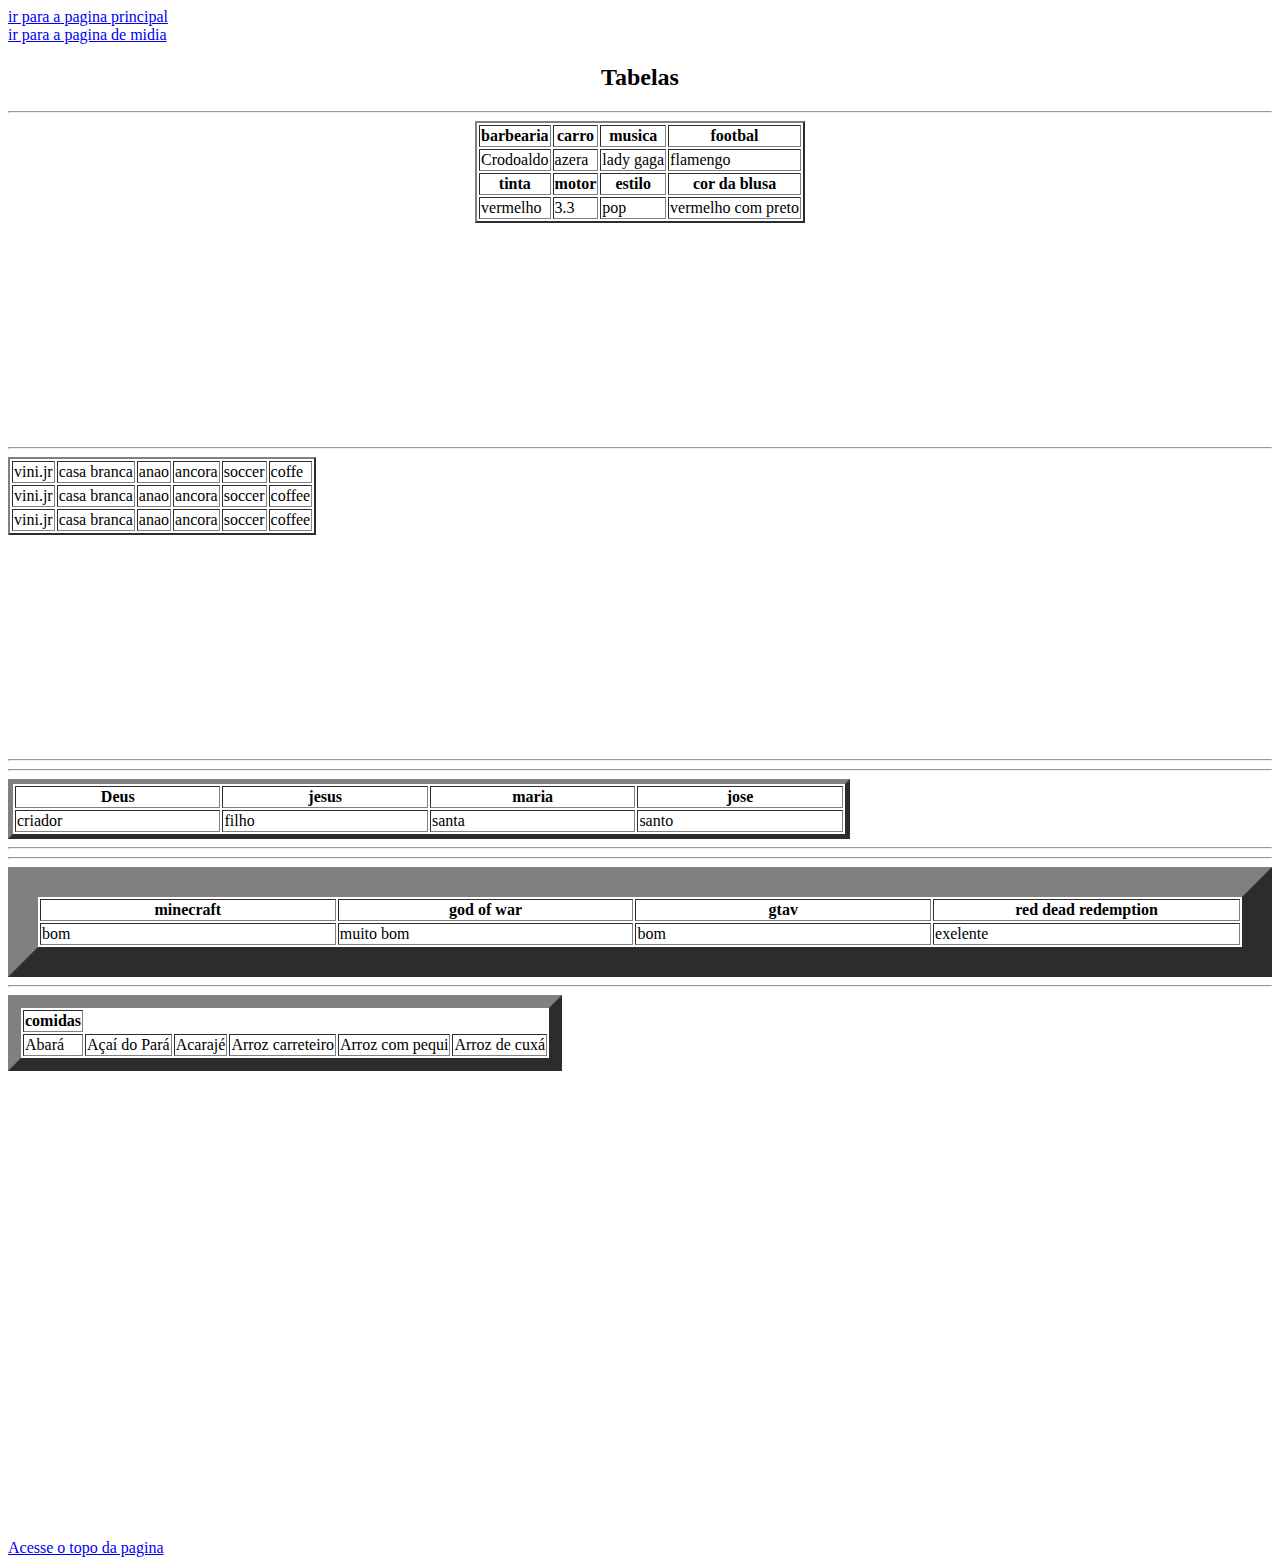
<file: tabale.html>
<!DOCTYPE html>
<html lang="en">
<head>
    <meta charset="UTF-8">
    <meta name="viewport" content="width=device-width, initial-scale=1.0">
    <title>tabelado</title>
    </head>
<body>
    
    <a href="../index.html" target="_blank"> ir para a pagina principal </a>
    <br>
    <a href="../paginas/midia.html" target="_blank"> ir para a pagina de midia </a>
    <br>
    <h2 id = "pagup" align="center" > Tabelas</h2>
    <p>
       
    
    </p>
    <!-- pagina1 imagem e acessibilidade usar o pixabay -->
    <!--width=largura, height=altura-->

    <!--<img src="../imagens/barber-shop-6797761_1280.jpg" width="850" height="550"
    title="um-homem-cortando-o-cabelo-de-um-senhor" alt="um-homem-cortando-o-cabelo-de-um-senhor"
    />
    <img src="https://th.bing.com/th/id/OIP.P4DMuIBeaquqp4D0uCtMawHaEK?rs=1&pid=ImgDetMain" >
-->
    <!--tabelas-->
    <!-- th é o titulo da tabela
    td é o corpo da tabela-->
    <hr /><table border="2" align="center">
        <tr>
            <th>barbearia</th>
            <th>carro</th>
            <th>musica</th>
            <th>footbal</th>
        </tr>
        <tr>
            <td>Crodoaldo</td>
            <td>azera</td>
            <td>lady gaga</td>
            <td>flamengo</td>
        </tr>
        <tr>
            <th>tinta</th>
            <th>motor   </th>
            <th>estilo</th>
            <th>cor da blusa</th>
        </tr>
        <tr>
            <td>vermelho</td>
            <td>3.3</td>
            <td>pop</td>
            <td>vermelho com preto</td>
        </tr>
    </table>
    <br>
    <br>
    <br>
    <br>
    <br>
    <br>
    <br>
    <br>
    <br>
    <br>
    <br>
    <br>
    <hr /><table border="2">
        <Tr>
            <td>vini.jr</td>
            <td>casa branca</td>
            <td>anao</td>
            <td>ancora</td>
            <td>soccer</td>
            <td>coffe</td>
        </Tr>
        <Tr>
            <td>vini.jr</td>
            <td>casa branca</td>
            <td>anao</td>
            <td>ancora</td>
            <td>soccer</td>
            <td>coffee</td>
        </Tr>
        <Tr>
            <td>vini.jr</td>
            <td>casa branca</td>
            <td>anao</td>
            <td>ancora</td>
            <td>soccer</td>
            <td>coffee</td>
        </Tr>
    </table >
    <br>
    <br>
    <br>
    <br>
    <br>
    <br>
    <br>
    <br>
    <br>
    <br>
    <br>
    <br>
    <hr> 
    <hr> 
<table border="5" >
    <tr>
        <th width="6%">Deus </th>
        <th width="6%">jesus</th>
        <th width="6%">maria</th>
        <th width="6%">jose</th>
    </tr>
    <tr>
        <td >criador</td>
        <td>filho</td>
        <td>santa</td>
        <td>santo</td>
        
    </tr>
</table>
<hr>
<table border="30">
    <tr>
        <th width="6%">minecraft</th>
        <th width="6%">god of war</th>
        <th width="6%">gtav</th>
        <th width="6%">red dead redemption</th>
    </tr>
    <tr >
        <td >bom</td>
        <td >muito bom </td>
        <td >bom</td>
        <td >exelente</td>
    </tr>
    <hr>
    
</table>
<hr />
<table border="13">
    <Tr><th>comidas</th></Tr>
    <tr>
        <td>Abará</td>
        <td>Açaí do Pará</td>
        <td>Acarajé</td>
        <td>Arroz carreteiro</td>
        <td>Arroz com pequi</td>
        <td>Arroz de cuxá</td>
    </tr>
</table>
<br>
<br>
<br>
<br>
<br>
<br>
<br>
<br>
<br>
<br>
<br>
<br>
<br>
<br>
<br>
<br>
<br>
<br>
<br>
<br>
<br>
<br>
<br>
<br>
<br>
<br>
<a href="#pagup"> Acesse o topo da pagina </a>
</body>
</html>
</file>
